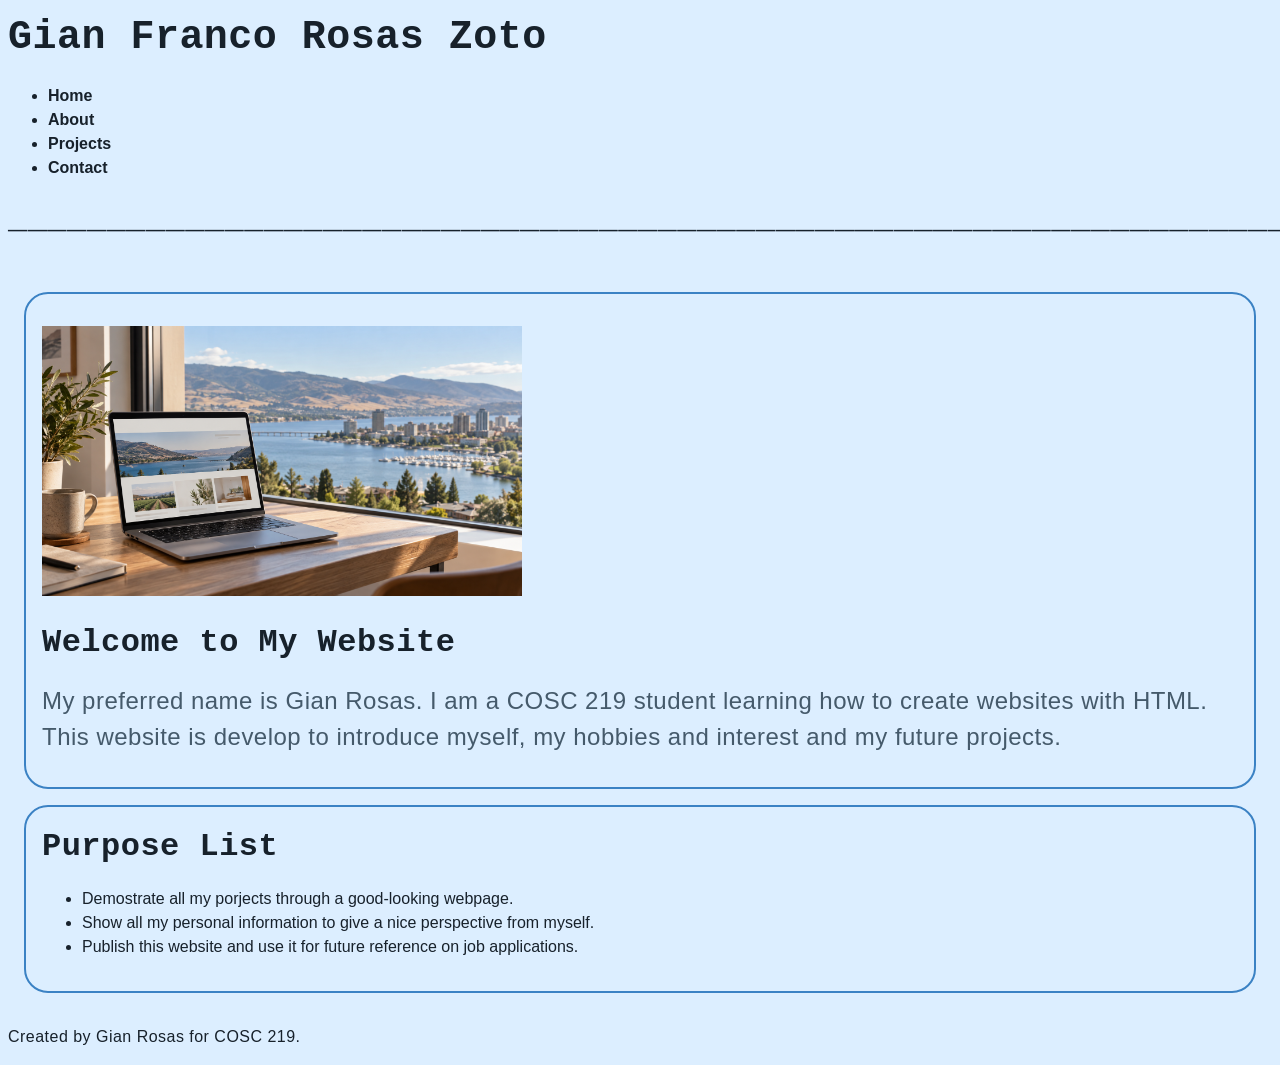
<file: index.html>
<!DOCTYPE html>
<html lang="en">
<head>
    <meta charset="UTF-8">
    <meta name="viewport" content="width=device-width, initial-scale=1.0">
    <link rel="stylesheet" href="css/styles.css">
    <title>Home | Gian Rosas</title>
</head>
<body>
    <header>
        <h1>Gian Franco Rosas Zoto</h1>
        <nav>
            <ul>
                <li><a href="index.html">Home</a></li>
                <li><a href="about.html">About</a></li>
                <li><a href="projects.html">Projects</a></li>
                <li><a href="contact.html">Contact</a></li>
            </ul>
        </nav>
        <h2>____________________________________________________________________________________________________________________________________________</h2>
    </header>

    <main>
        <section>
            <img src="images/FrontImage.png"
                 alt="A Laptop next to window showing kelowna">
            <h2>Welcome to My Website</h2>
            <p class="intro">
                My preferred name is Gian Rosas. I am a COSC 219 student
                learning how to create websites with HTML. This website 
                is develop to introduce myself, my hobbies and interest 
                and my future projects.
            </p>
        </section>

        <section>
            <h2>Purpose List</h2>
            <ul>
                <li>Demostrate all my porjects through a good-looking webpage.</li>
                <li>Show all my personal information to give a nice perspective from myself.</li>
                <li>Publish this website and use it for future reference on job applications.</li>
            </ul>
        </section>
    </main>

    <footer>
        <p>Created by Gian Rosas for COSC 219.</p>
    </footer>
</body>
</html>
</file>
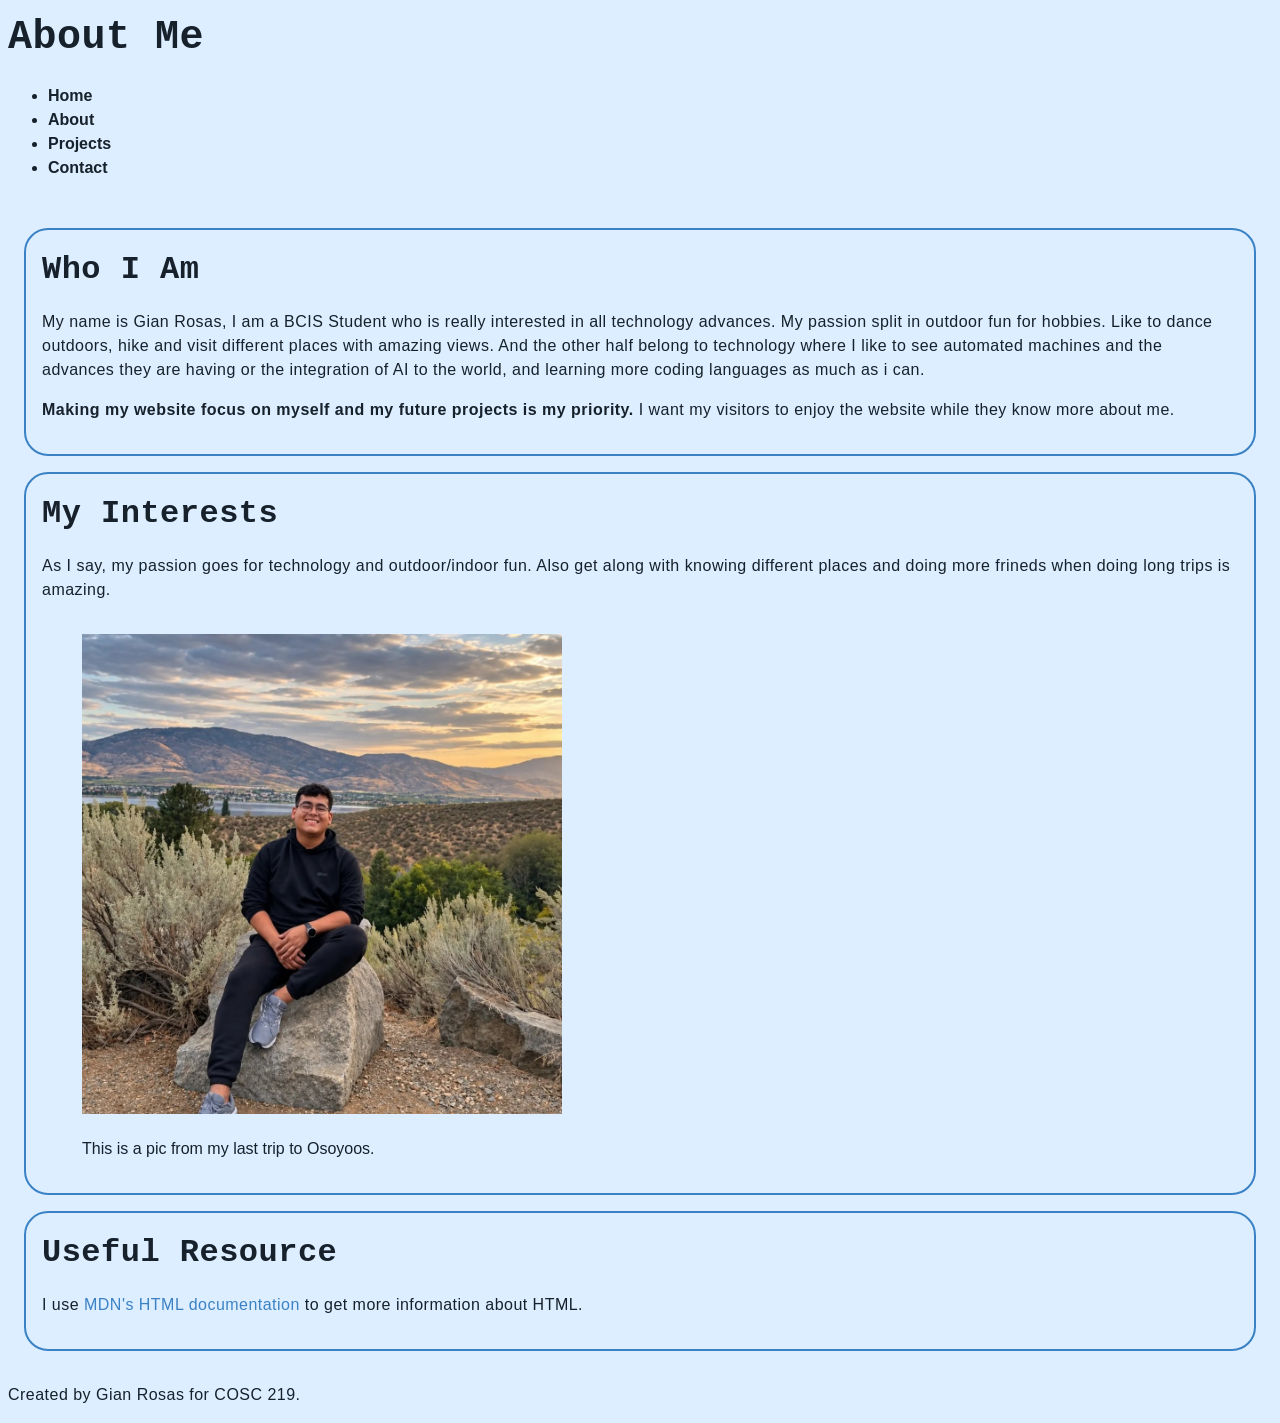
<file: about.html>
<!DOCTYPE html>
<html lang="en">
<head>
    <meta charset="UTF-8">
    <meta name="viewport" content="width=device-width, initial-scale=1.0">
    <link rel="stylesheet" href="css/styles.css">
    <title>About Me | Gian Rosas</title>
</head>
<body>
    <header>
        <h1>About Me</h1>
        <nav>
            <ul>
                <li><a href="index.html">Home</a></li>
                <li><a href="about.html">About</a></li>
                <li><a href="projects.html">Projects</a></li>
                <li><a href="contact.html">Contact</a></li>
            </ul>
        </nav>
    </header>

    <main>
        <section>
            <h2>Who I Am</h2>
            <p>
                My name is Gian Rosas, I am a BCIS Student who is really interested in all technology advances.
                My passion split in outdoor fun for hobbies. Like to dance outdoors, hike and visit different 
                places with amazing views. And the other half belong to technology where I like to see automated 
                machines and the advances they are having or the integration of AI to the world, and learning more 
                coding languages as much as i can.
            </p>
            <p>
                <strong>Making my website focus on myself and my future projects is my priority. </strong>
                I want my visitors to enjoy the website while they know more about me.
            </p>
        </section>

        <section>
            <h2>My Interests</h2>
            <p>
                As I say, my passion goes for technology and outdoor/indoor fun. Also get along with knowing different places and doing more frineds when doing long trips is amazing.
            </p>

            <!-- Replace the filename, alt text, and caption. -->
            <figure>
                <img src="images/about.jpeg"
                     alt="Pic from a trip to Osoyoos">
                <figcaption>
                    This is a pic from my last trip to Osoyoos.
                </figcaption>
            </figure>
        </section>

        <section>
            <h2>Useful Resource</h2>
            <p>
                I use
                <a href="https://developer.mozilla.org/en-US/docs/Web/HTML"
                   target="_blank"
                   rel="noopener">MDN's HTML documentation</a>
                to get more information about HTML.
            </p>
        </section>
    </main>

    <footer>
        <p>Created by Gian Rosas for COSC 219.</p>
    </footer>
</body>
</html>
</file>
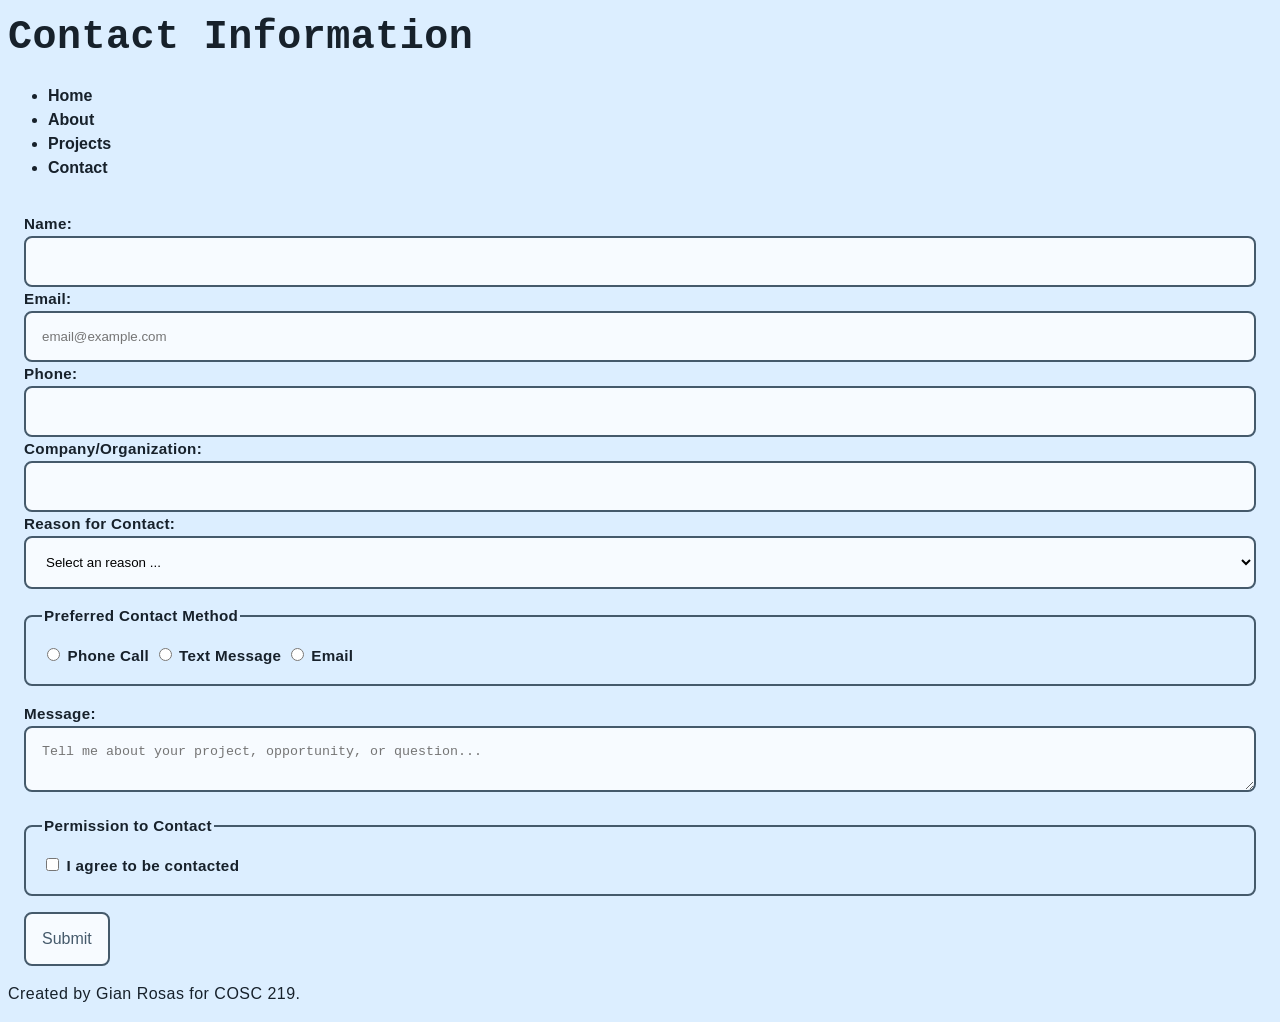
<file: contact.html>
<!DOCTYPE html>
<html lang="en">
<head>
    <meta charset="UTF-8">
    <meta name="viewport" content="width=device-width, initial-scale=1.0">
    <link rel="stylesheet" href="css/styles.css">
    <title>Contact | Gian Rosas</title>
</head>
<body>
    <header>
        <h1>Contact Information</h1>
        <nav>
            <ul>
                <li><a href="index.html">Home</a></li>
                <li><a href="about.html">About</a></li>
                <li><a href="projects.html">Projects</a></li>
                <li><a href="contact.html">Contact</a></li>
            </ul>
        </nav>
    </header>

    <main>
        <form>
            <!--Name-->
            <label for="username">Name: </label>
            <input type="text" id="username" name="username" maxlength="20" required>

            <!--Email-->
            <label for="email">Email: </label>
            <input type="email" id="email" name="email" placeholder="email@example.com" required>

            <!--Phone-->
            <label for="phone">Phone: </label>
            <input type="tel" id="phone" name="phone" maxlength="10">

            <!--Company/Organization-->
            <label for="comp">Company/Organization: </label>
            <input type="text" id="comp" name="company" maxlength="50">

            <!--Reason-->
            <label for="reason">Reason for Contact: </label>
            <select id="reason" name="reason" required>
                <option value="">Select an reason ...</option>
                <option value="job">Job Opportunity</option>
                <option value="project">Project / Collaboration</option>
                <option value="study">University / Study</option>
                <option value="questions">General Questions</option>
            </select>

            <!--Contact-->
            <fieldset>
                <legend>Preferred Contact Method</legend>

                <input type="radio" id="c-phone" name="contact" value="phone" required>
                <label for="c-phone">Phone Call</label>

                <input type="radio" id="c-message" name="contact" value="message">
                <label for="c-message">Text Message</label>

                <input type="radio" id="c-email" name="contact" value="email">
                <label for="c-email">Email</label>
            </fieldset>

            <!--Contacting Message-->
            <label for="msg">Message: </label>
            <textarea id="msg" name="msg" maxlength="1000" placeholder="Tell me about your project, opportunity, or question..." required></textarea>

            <!--Contacting Permission-->
            <fieldset>
                <legend>Permission to Contact</legend>
                <input type="checkbox" id="agree" name="agree" value="agree message" required>
                <label for="agree">I agree to be contacted</label>
            </fieldset>

            <!--Submit Button-->
            <button type="submit">Submit</button>
        </form>
    </main>

    <footer>
        <p>Created by Gian Rosas for COSC 219.</p>
    </footer>
</body>
</html>
</file>
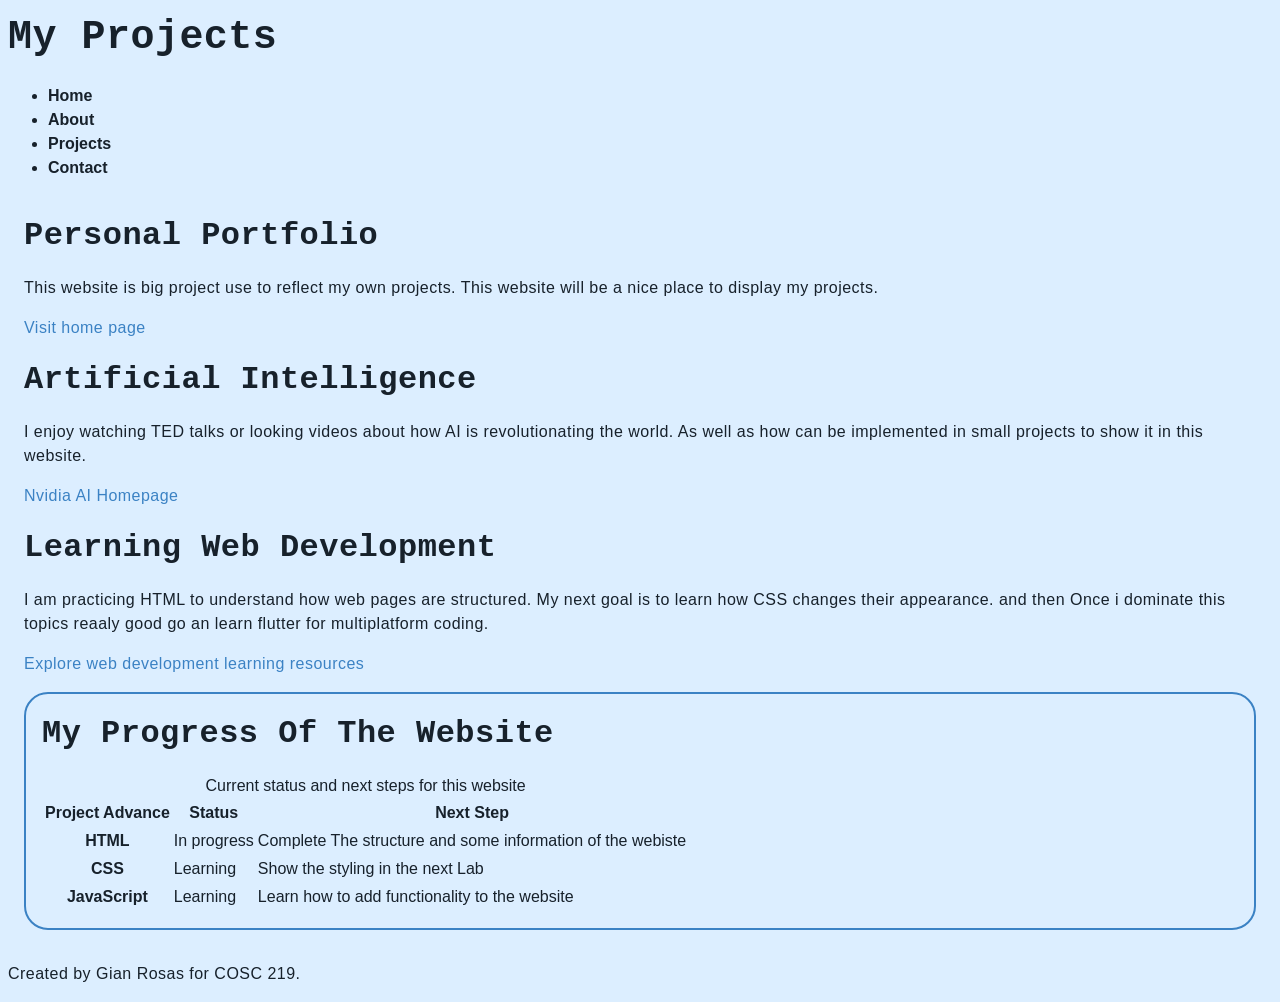
<file: projects.html>
<!DOCTYPE html>
<html lang="en">
<head>
    <meta charset="UTF-8">
    <meta name="viewport" content="width=device-width, initial-scale=1.0">
    <link rel="stylesheet" href="css/styles.css">
    <title>Projects | Gian Rosas</title>
</head>
<body>
    <header>
        <h1>My Projects</h1>
        <nav>
            <ul>
                <li><a href="index.html">Home</a></li>
                <li><a href="about.html">About</a></li>
                <li><a href="projects.html">Projects</a></li>
                <li><a href="contact.html">Contact</a></li>
            </ul>
        </nav>
    </header>

    <main>
        <article>
            <h2>Personal Portfolio</h2>
            <p>
                This website is big project use to reflect my own projects. 
                This website will be a nice place to display my projects.
            </p>
            <p>
                <a href="index.html">Visit home page</a>
            </p>
        </article>

        <article>
            <h2>Artificial Intelligence</h2>
            <p>
                I enjoy watching TED talks or looking videos about how AI is revolutionating the world. 
                As well as how can be implemented in small projects to show it in this website.
            </p>
            <p>
                <a href="https://www.nvidia.com/en-us/solutions/ai/">
                    Nvidia AI Homepage
                </a>
            </p>
        </article>

        <article>
            <h2>Learning Web Development</h2>
            <p>
                I am practicing HTML to understand how web pages
                are structured. My next goal is to learn how CSS
                changes their appearance. and then Once i dominate this topics reaaly good go an learn flutter for multiplatform coding.
            </p>
            <p>
                <a href="https://developer.mozilla.org/en-US/docs/Learn_web_development">
                    Explore web development learning resources
                </a>
            </p>
        </article>

        <section>
            <h2>My Progress Of The Website</h2>
            <table>
                <caption>Current status and next steps for this website</caption>
                <thead>
                    <tr>
                        <th scope="col">Project Advance</th>
                        <th scope="col">Status</th>
                        <th scope="col">Next Step</th>
                    </tr>
                </thead>
                <tbody>
                    <tr>
                        <th scope="row">HTML</th>
                        <td>In progress</td>
                        <td>  Complete The structure and some information of the webiste</td>
                    </tr>
                    <tr>
                        <th scope="row">CSS</th>
                        <td>Learning</td>
                        <td>  Show the styling in the next Lab</td>
                    </tr>
                    <tr>
                        <th scope="row">JavaScript</th>
                        <td>Learning</td>
                        <td>  Learn how to add functionality to the website</td>
                    </tr>
                </tbody>
            </table>
        </section>
    </main>

    <footer>
        <p>Created by Gian Rosas for COSC 219.</p>
    </footer>
</body>
</html>
</file>
<file: css/styles.css>
/*  CUSTOM PROPERTIES  */

:root {
    --surface: #F7FBFF;
    --brand: #3B82C4;
    --text: #17212B;
    --muted: #455A6B;
    --space: 1rem;
}


/*  BOX MODEL  */

* {
    box-sizing: border-box;
}


/*  GENERAL / TYPE SELECTORS  */

body {
    background-color: #DCEEFF;
    color: var(--text);
    font-family: Arial, Helvetica, sans-serif;
    line-height: 1.5;
}

main {
    max-width: 120rem;
    margin: 0 auto;
    padding: var(--space);
}

h1 {
    color: var(--text);
    font-family: Consolas, "Courier New", monospace;
    font-size: 2.5rem;
    font-weight: 700;
    letter-spacing: 0.03rem;
    margin: 0 0 var(--space) 0;
}

h2 {
    color: var(--text);
    font-family: Consolas, "Courier New", monospace;
    font-size: 2rem;
    font-weight: 600;
    letter-spacing: 0.03rem;
    margin: 0 0 var(--space) 0;
}

p {
    color: var(--text);
    font-family: Arial, Helvetica, sans-serif;
    font-size: 1rem;
    font-weight: 400;
    letter-spacing: 0.03rem;
    margin: 0 0 var(--space) 0;
}

a {
    color: var(--brand);
    font-weight: 500;
    text-decoration: none;
}


/*  SECTIONS  */

section {
    border: 2.5px solid var(--brand);
    border-radius: 1.5rem;
    padding: var(--space);
    margin: var(--space) 0;
}

/* Styling Images */

img {
    width: 100%;
    max-width: 30rem;
    height: auto;
    margin: var(--space) auto;
}

/*  DESCENDANT SELECTOR  */

nav a {
    color: var(--text);
    text-decoration: none;
    font-weight: 600;
}


/*  CLASS SELECTOR  */

.intro {
    color: var(--muted);
    font-size: 1.5rem;
    font-weight: 400;
}


/*  FORM  */

label,
legend {
    color: var(--text);
    font-family: Arial, Helvetica, sans-serif;
    font-size: 0.95rem;
    font-weight: 600;
    letter-spacing: 0.02rem;
}

/* General form controls first */

input,
select,
textarea {
    width: 100%;
    padding: var(--space);
    border: 2px solid var(--muted);
    background-color: var(--surface);
    border-radius: 0.5rem;
}

/* Specific inputs AFTER general input styles */

input[type="email"] {
    border: 2px solid var(--muted);
    background-color: var(--surface);
}

input[type="radio"],
input[type="checkbox"] {
    width: auto;
    padding: 0;
}


/*  FIELDSET  */

fieldset {
    border: 2px solid var(--muted);
    border-radius: 0.5rem;
    padding: var(--space);
    margin: var(--space) 0;
}


/*  BUTTON  */

button {
    background-color: var(--surface);
    color: var(--muted);
    border: 2px solid var(--muted);
    border-radius: 0.5rem;
    padding: var(--space);
    font-weight: 400;
    font-size: 1rem;
}


/*  HOVER  */

nav a:hover {
    color: var(--brand);
    text-decoration: underline;
    font-size: 1.5rem;
    font-weight: 600;
}

section a:hover,
p a:hover {
    color: var(--brand);
    text-decoration: underline;
    font-size: 1.25rem;
    font-weight: 600;
}

button:hover {
    background-color: var(--brand);
    color: var(--surface);
}


/*  KEYBOARD FOCUS  */

a:focus {
    outline: 2px solid var(--brand);
    outline-offset: 2px;
}

input:focus,
select:focus,
textarea:focus,
button:focus {
    outline: 2px solid var(--brand);
    outline-offset: 2px;
}
</file>
